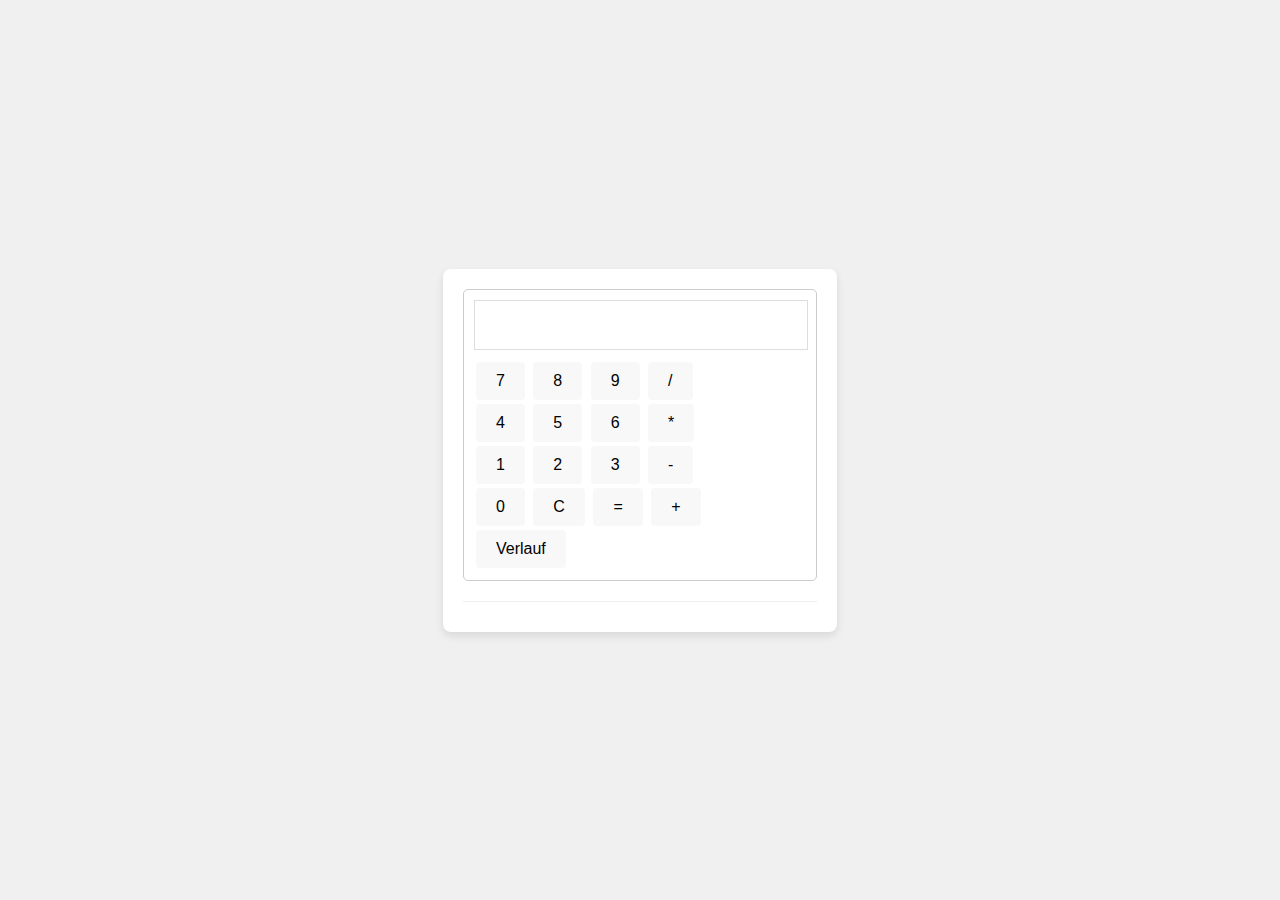
<file: Taschenrechner (mit Doppelt fehler sonst gut)/public/index.html>
<!DOCTYPE html>
<html lang="de">
<head>
    <meta charset="UTF-8">
    <title>Taschenrechner</title>
    <link rel="stylesheet" href="styles.css">
</head>
<body>
    <div class="modal-backdrop"></div> 
    <div class="overlay">
        <div id="calculator">
            <input type="text" id="display">
            <div id="buttons">
                <button class="button" onclick="appendToDisplay('7')">7</button>
                <button class="button" onclick="appendToDisplay('8')">8</button>
                <button class="button" onclick="appendToDisplay('9')">9</button>
                <button class="button" onclick="appendToDisplay('/')">/</button>
                <br>
                <button class="button" onclick="appendToDisplay('4')">4</button>
                <button class="button" onclick="appendToDisplay('5')">5</button>
                <button class="button" onclick="appendToDisplay('6')">6</button>
                <button class="button" onclick="appendToDisplay('*')">*</button>
                <br>
                <button class="button" onclick="appendToDisplay('1')">1</button>
                <button class="button" onclick="appendToDisplay('2')">2</button>
                <button class="button" onclick="appendToDisplay('3')">3</button>
                <button class="button" onclick="appendToDisplay('-')">-</button>
                <br>
                <button class="button" onclick="appendToDisplay('0')">0</button>
                <button class="button" onclick="clearDisplay()">C</button>
                <button class="button" onclick="calculate()">=</button>
                <button class="button" onclick="appendToDisplay('+')">+</button>
                <br>
                <button class="button" onclick="viewHistory()">Verlauf</button>
            </div>
        </div>
        <div id="history"></div>
    </div>
    <script src="calculator.js"></script>
</body>
</html>
</file>
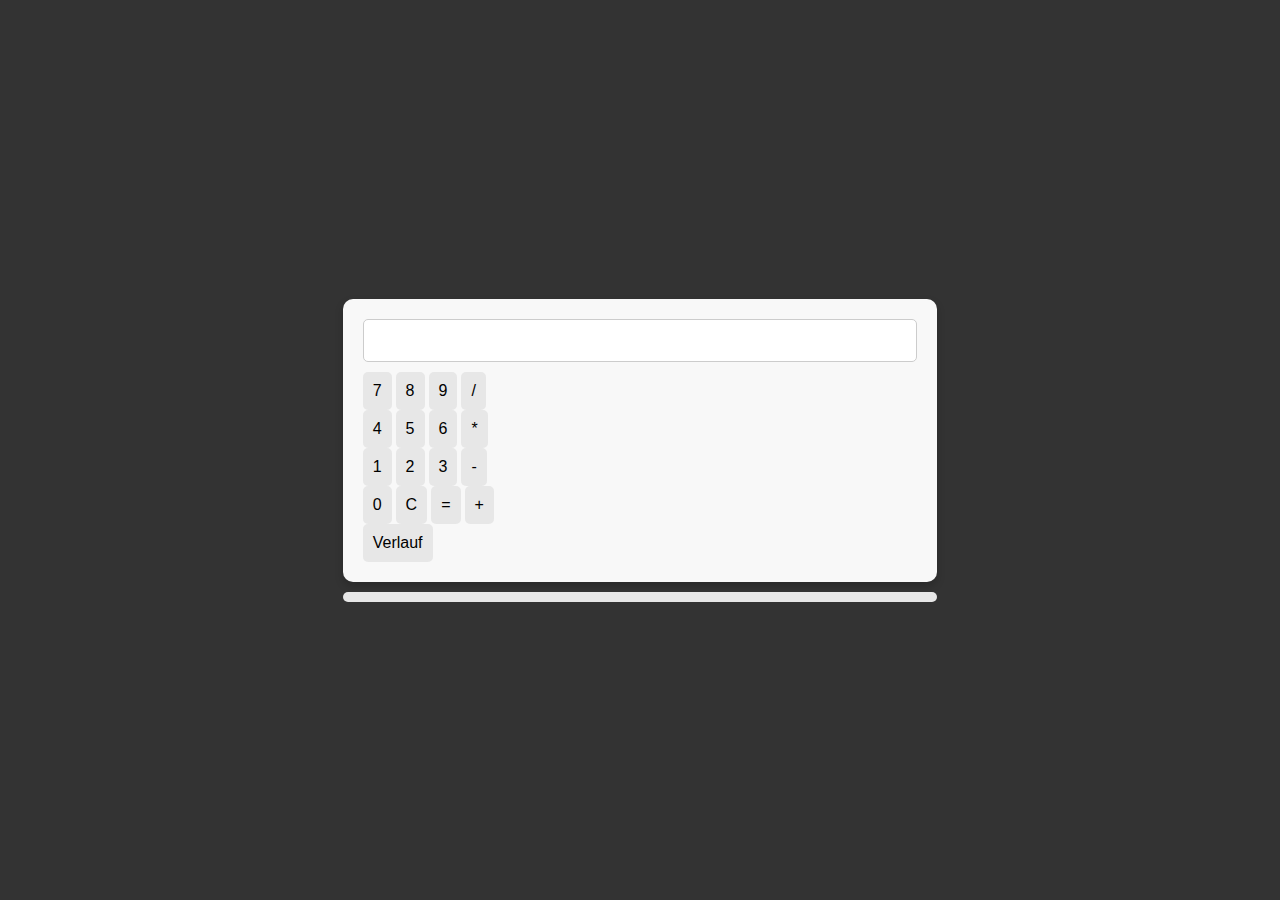
<file: Taschenrechner/public/index.html>
<!DOCTYPE html>
<html lang="de">
<head>
    <meta charset="UTF-8">
    <title>Taschenrechner</title>
    <link rel="stylesheet" href="styles.css">
</head>
<body>
    <div class="modal-backdrop"></div> 
    <div class="overlay">
        <div id="calculator">
            <input type="text" id="display" disabled>
            <div id="buttons">
                <button class="button" onclick="appendToDisplay('7')">7</button>
                <button class="button" onclick="appendToDisplay('8')">8</button>
                <button class="button" onclick="appendToDisplay('9')">9</button>
                <button class="button" onclick="appendToDisplay('/')">/</button>
                <br>
                <button class="button" onclick="appendToDisplay('4')">4</button>
                <button class="button" onclick="appendToDisplay('5')">5</button>
                <button class="button" onclick="appendToDisplay('6')">6</button>
                <button class="button" onclick="appendToDisplay('*')">*</button>
                <br>
                <button class="button" onclick="appendToDisplay('1')">1</button>
                <button class="button" onclick="appendToDisplay('2')">2</button>
                <button class="button" onclick="appendToDisplay('3')">3</button>
                <button class="button" onclick="appendToDisplay('-')">-</button>
                <br>
                <button class="button" onclick="appendToDisplay('0')">0</button>
                <button class="button" onclick="clearDisplay()">C</button>
                <button class="button" onclick="calculate()">=</button>
                <button class="button" onclick="appendToDisplay('+')">+</button>
                <br>
                <button class="button" onclick="viewHistory()">Verlauf</button>
            </div>
        </div>
        <div id="history"></div>
    </div>
    <script src="calculator.js"></script>
</body>
</html>
</file>
<file: Taschenrechner (mit Doppelt fehler sonst gut)/public/styles.css>
body {
    font-family: Arial, sans-serif;
    background-color: #f0f0f0;
    display: flex;
    justify-content: center;
    align-items: center;
    height: 100vh;
    margin: 0;
}

.overlay {
    background-color: white;
    padding: 20px;
    border-radius: 8px;
    box-shadow: 0 4px 8px rgba(0,0,0,0.1);
}

#calculator {
    background-color: #fff;
    border: 1px solid #ccc;
    padding: 10px;
    border-radius: 5px;
}

#display {
    width: calc(100% - 20px);
    padding: 10px;
    margin-bottom: 10px;
    font-size: 1.5em;
    border: 1px solid #ddd;
}

.button {
    background-color: #f8f8f8;
    border: none;
    padding: 10px 20px;
    margin: 2px;
    font-size: 16px;
    border-radius: 4px;
    cursor: pointer;
    transition: background-color 0.3s, box-shadow 0.3s;
}

.button:hover {
    background-color: #e0e0e0;
}

.button:active {
    background-color: #d0d0d0;
    box-shadow: inset 0 2px 4px rgba(0,0,0,0.2);
}

#history {
    margin-top: 20px;
    padding-top: 10px;
    border-top: 1px solid #eee;
}

#history p {
    margin: 4px 0;
    padding: 0;
    color: #666;
}
</file>
<file: Taschenrechner/public/styles.css>
body {
    display: flex;
    justify-content: center;
    align-items: center;
    height: 100vh;
    background-color: #333;
    margin: 0;
}

#calculator {
    background-color: #f8f8f8;
    border-radius: 10px;
    padding: 20px;
    display: grid;
    grid-template-columns: repeat(4, 1fr);
    gap: 10px;
    box-shadow: 0 4px 8px rgba(0,0,0,0.2);
}

.button {
    padding: 10px;
    border: none;
    border-radius: 5px;
    cursor: pointer;
    font-size: 16px;
    background-color: #e7e7e7;
}

.button:hover {
    background-color: #d7d7d7;
}

#display {
    grid-column: span 4;
    padding: 10px;
    background-color: #fff;
    border: 1px solid #ccc;
    border-radius: 5px;
    text-align: right;
    font-size: 18px;
}

#history {
    grid-column: span 4;
    margin-top: 10px;
    background-color: #e7e7e7;
    border-radius: 5px;
    padding: 5px;
    max-height: 100px;
    overflow-y: auto;
}

p {
    margin: 5px 0;
    font-size: 14px;
}
</file>
